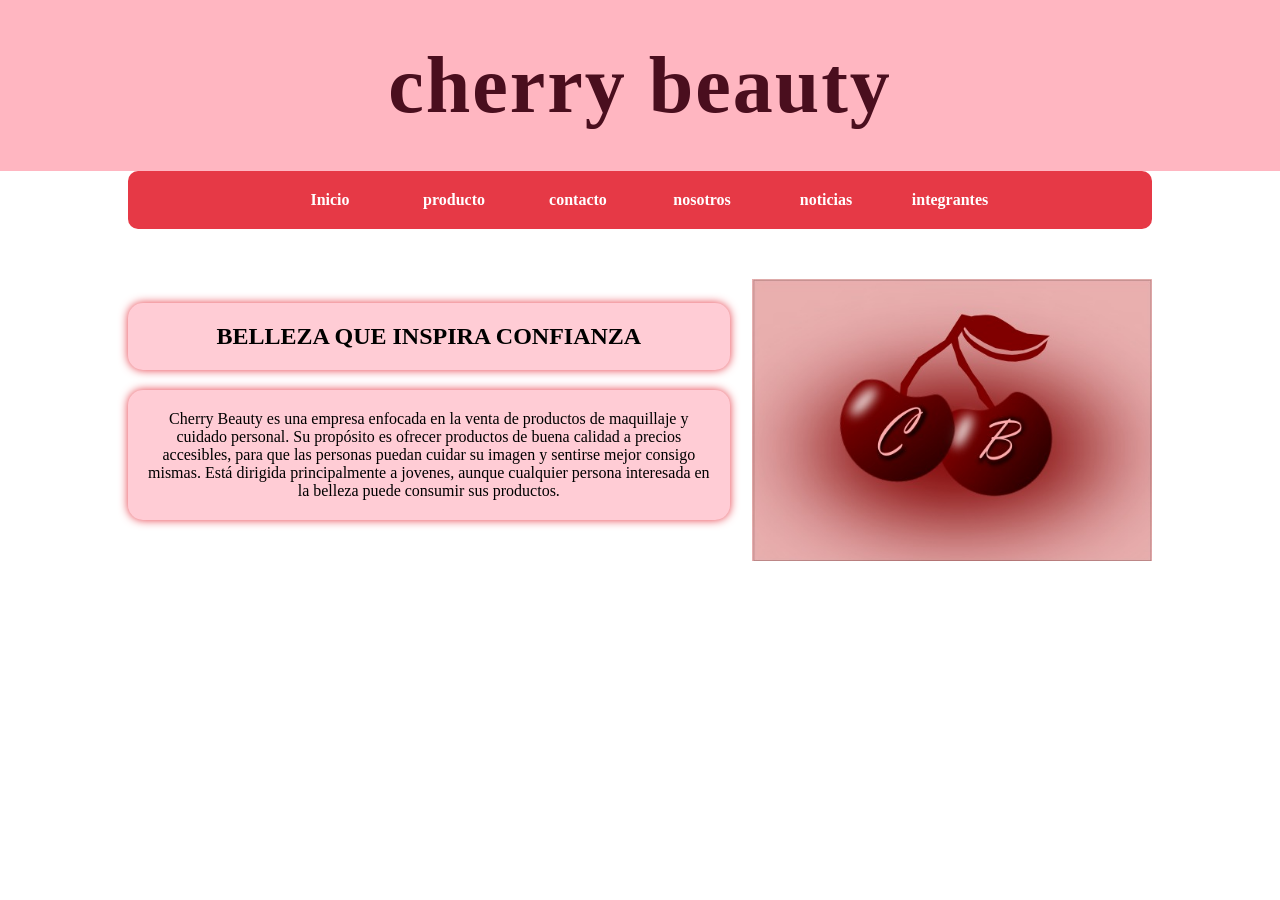
<file: index.html>
<!DOCTYPE html>
<html>
<head>
	<meta charset="utf-8">
	<meta name="viewport" content="width=device-width, initial-scale=1">
	<title>Pagina sencilla</title>
	<link rel="stylesheet" type="text/css" href="estilo.css">
</head>
<body>

	<div class="titulo">
		<h1>cherry beauty</h1>
	</div>

	<nav>
		<ul>
			<li><a href="index.html">Inicio</a></li>
			<li><a href="productos.html">producto</a></li>
			<li><a href="contactos.html">contacto</a></li>
			<li><a href="nosotros.html">nosotros</a></li>
			<li><a href="noticias.html">noticias</a></li>
                        <li><a href="integrantes.html">integrantes</a></li>

		</ul>
	</nav>

	<div class="contenido">
		<div class="articulo">
			<div>
				<h2>BELLEZA QUE INSPIRA CONFIANZA</h2>
											</div>
			<div>
				<h2></h2>
				<p>Cherry Beauty es una empresa enfocada en la venta de productos de maquillaje y 
cuidado personal. Su propósito es ofrecer productos de buena calidad a precios 
accesibles, para que las personas puedan cuidar su imagen y sentirse mejor 
consigo mismas. 
Está dirigida principalmente a jovenes, aunque cualquier persona interesada en la 
belleza puede consumir sus productos.</p>
							</div>
									</div>
		<div class="secundario">
			<p> <img src="IMAGENES\logo.jpeg" alt="logo" width="400">
</p>
		
</body>
</html>
</file>
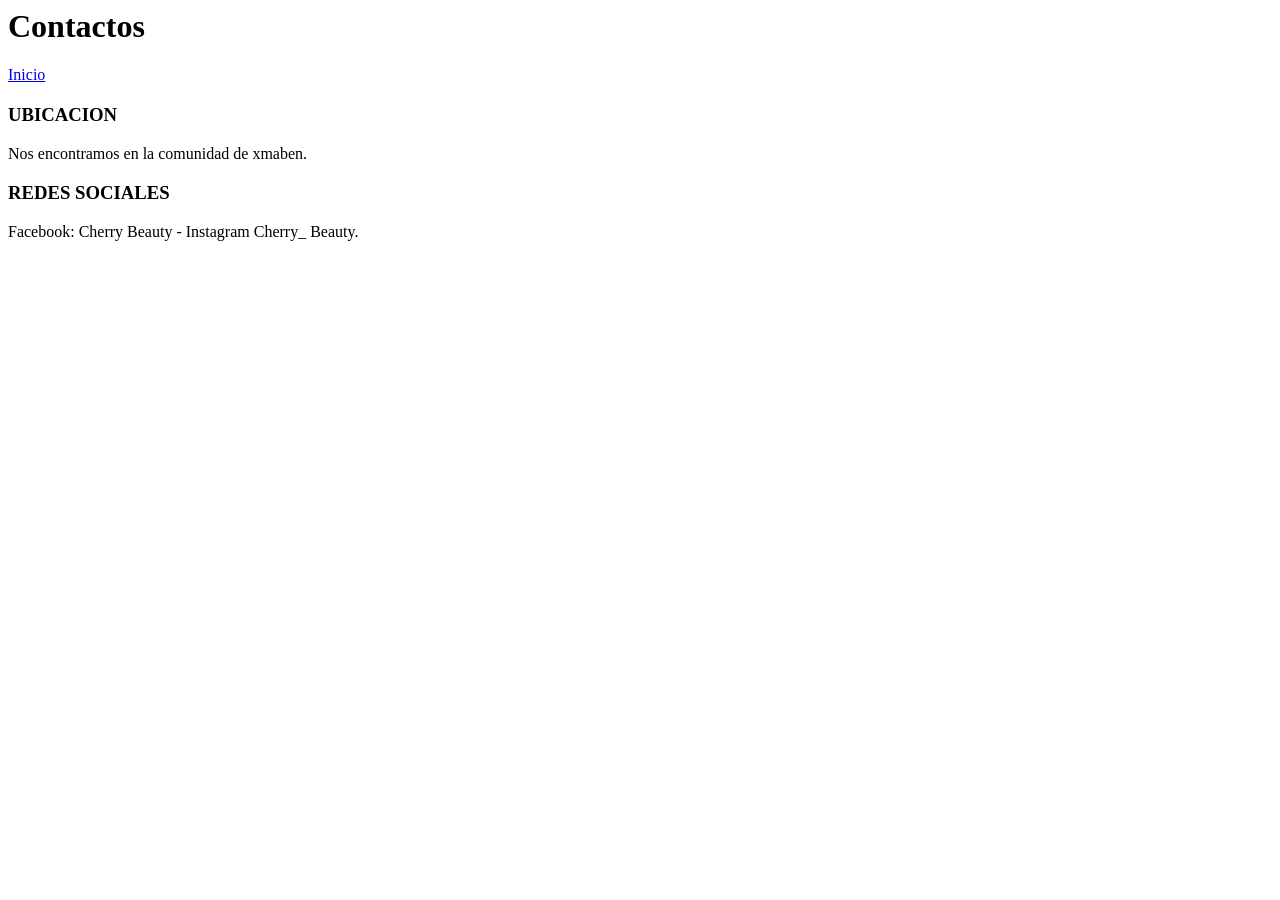
<file: contactos.html>
<DOCTYPE!>

<html>
<head> 
<title> Contactos </title>

</head>

<body>
<h1> Contactos </h1>


<a href="PTOYECTO PAGINAS WEB/index.html">Inicio</a>
</body>
 <h2></h2>
    <div class="producto">
                <h3>UBICACION</h3>
        <p>Nos encontramos en la comunidad de xmaben.</p>
    </div>
  <h3>REDES SOCIALES</h3>
<p> 
Facebook: Cherry Beauty - Instagram Cherry_ Beauty.</p>
    </div>
</file>
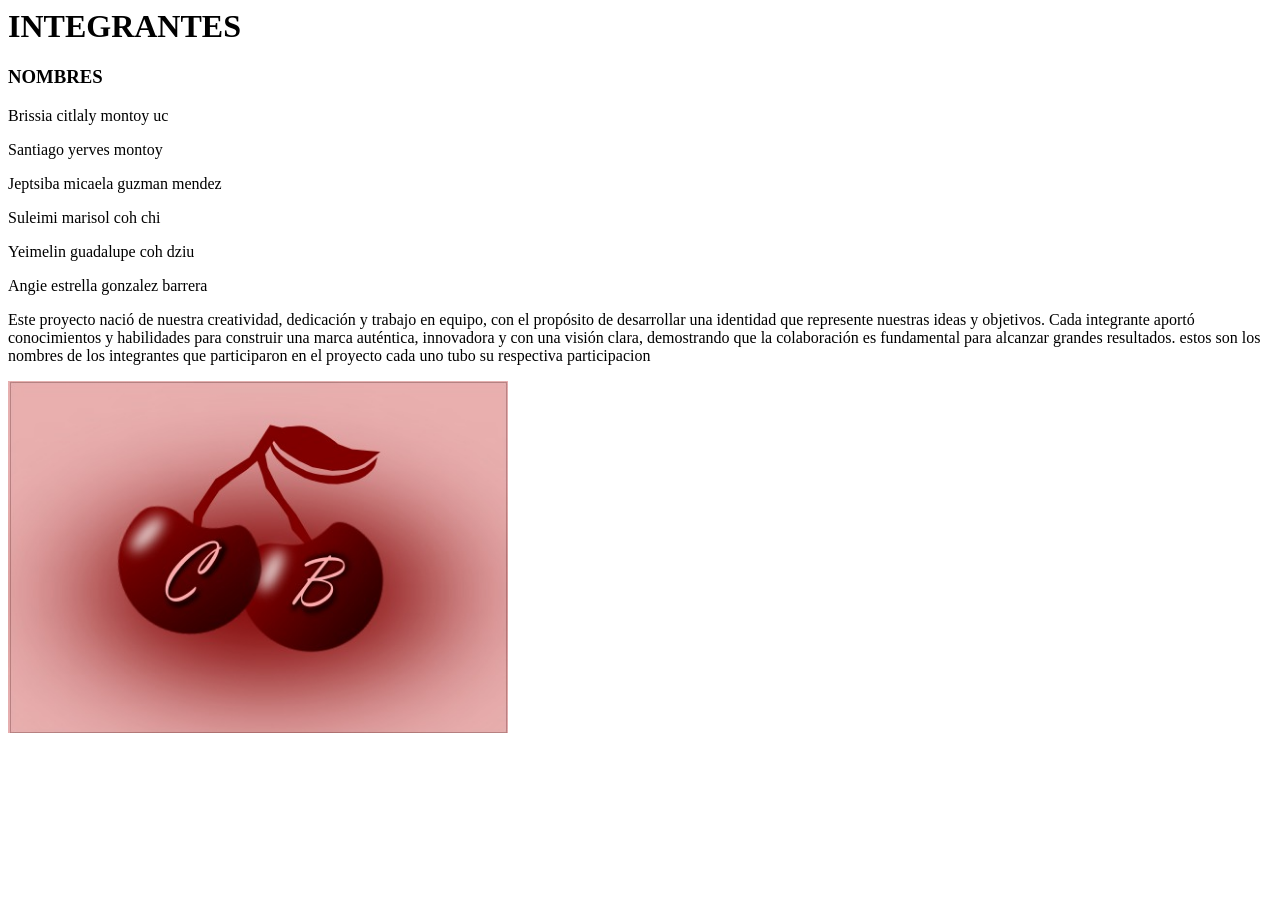
<file: integrantes.html>
<DOCTYPE!>

<html>
<head> 
<title> INTEGRANTES </title>

</head>

<body>
<h1> INTEGRANTES </h1>

</body>
 <h2></h2>
    <div class="">
  
                <h3>NOMBRES</h3>
 <p>Brissia citlaly montoy uc</p>
 <p>Santiago yerves montoy <p>
 <p>Jeptsiba micaela guzman mendez <p>
 <p>Suleimi marisol coh chi <p>
 <p>Yeimelin guadalupe coh dziu <p>
  <p>Angie estrella gonzalez barrera <p>
  <p>Este proyecto nació de nuestra creatividad, dedicación y trabajo en equipo, con el propósito de desarrollar una identidad que represente nuestras ideas y objetivos. Cada integrante aportó conocimientos y habilidades para construir una marca auténtica, innovadora y con una visión clara, demostrando que la colaboración es fundamental para alcanzar grandes resultados.
estos son los nombres de los integrantes que participaron en el proyecto cada uno tubo su respectiva participacion <p>  
 <img src="IMAGENES\logo.jpeg" alt="" width="500">

 </div>
  <h3></h3>
<p> 
</p>
    </div>
</file>
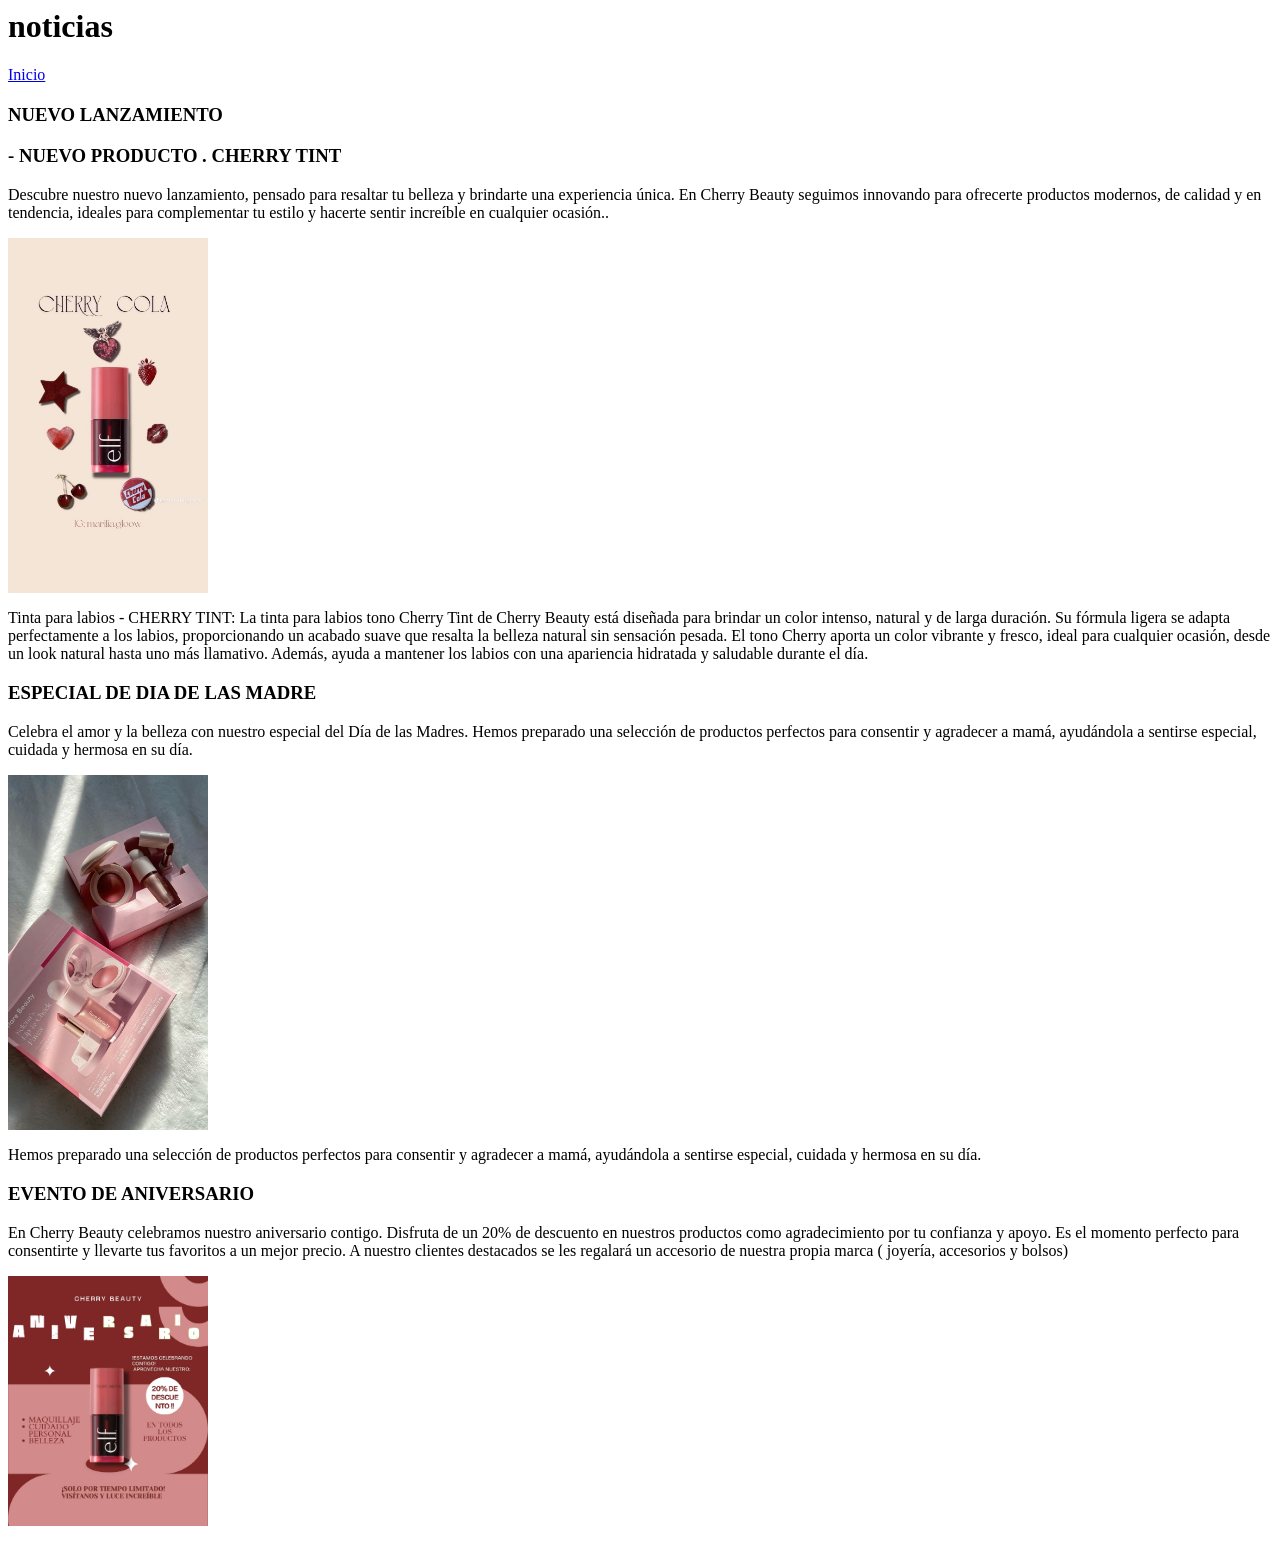
<file: noticias.html>
<DOCTYPE!>

<html>
<head> 
<title> NOTICIAS </title>

</head>

<body>
<h1> noticias </h1>


<a href="PTOYECTO PAGINAS WEB/index.html">Inicio</a>
</body>
 <h2></h2>
    <div class="noticias">
                <h3>NUEVO LANZAMIENTO</h3>
        <h3>- NUEVO PRODUCTO . CHERRY TINT</h3>
 
<p>Descubre nuestro nuevo lanzamiento, pensado para resaltar tu belleza y brindarte una experiencia única. En Cherry Beauty seguimos innovando para ofrecerte productos modernos, de calidad y en tendencia, ideales para complementar tu estilo y hacerte sentir increíble en cualquier ocasión..</p>
 <img src="IMAGENES\perro.jpeg" alt="labial" width="200">
   <p> 
Tinta para labios - CHERRY TINT:
La tinta para labios tono Cherry Tint de Cherry Beauty está diseñada para brindar un color intenso, natural y de larga duración. Su fórmula ligera se adapta perfectamente a los labios, proporcionando un acabado suave que resalta la belleza natural sin sensación pesada.
El tono Cherry aporta un color vibrante y fresco, ideal para cualquier ocasión, desde un look natural hasta uno más llamativo. Además, ayuda a mantener los labios con una apariencia hidratada y saludable durante el día.
  </div>
  <h3>ESPECIAL DE DIA DE LAS MADRE</h3>
<p> 
Celebra el amor y la belleza con nuestro especial del Día de las Madres. Hemos preparado una selección de productos perfectos para consentir y agradecer a mamá, ayudándola a sentirse especial, cuidada y hermosa en su día.</p>
 <img src="IMAGENES\nose.jpeg" alt="nose" width="200">
<p> Hemos preparado una selección de productos perfectos para consentir y agradecer a mamá, ayudándola a sentirse especial, cuidada y hermosa en su día.
    </div>
<h3>EVENTO DE ANIVERSARIO</h3>
<p> En Cherry Beauty celebramos nuestro aniversario contigo. Disfruta de un 20% de descuento en nuestros productos como agradecimiento por tu confianza y apoyo. Es el momento perfecto para consentirte y llevarte tus favoritos a un mejor precio. A nuestro clientes destacados se les regalará un accesorio de nuestra propia marca ( joyería, accesorios y bolsos)<p>

<img src="IMAGENES\cherry tint.jpeg" alt="labial" width="200">
</file>
<file: estilo.css>
* {
	padding: 0;
	margin: 0;
	font-family: century gothic;
	text-decoration: none;
	text-align: center;
}
.titulo {
	padding: 40px;
        background-color: #ffb6c1;
        color: #4a0e1e;
        font-size: 40px;
        font-weight: bold;
        letter-spacing: 2px;
}

nav ul {
	width: 80%;
	margin: auto;
	border-radius: 10px;
	list-style-type: none;
	background-color: #e63946;
}
nav li {
	display: inline-flex;
}
nav a {
	padding: 20px;
	width: 80px;
        color: white;
        font-weight: bold;
}
nav ul a:hover {
	background-color:#ffccd5;
        color: #e63946;
        border-radius: 10px;
}

.contenido {
	display: flex;
	width: 80%;
	margin: auto;
	margin-top: 50px;
}
.contenido .articulo {
	width: 70%;
	margin: auto;
}
.contenido .articulo div {
	width: 90%;
	padding: 20px;
	background-color: #ffccd5;
	border-radius: 15px;
	margin-bottom: 20px;
        box-shadow: 0 0 10px #e63946;
}
.contenido .articulo img {
	width: 80px;
	border-radius: 15px;
        margin-top: 10px;
}
</file>
